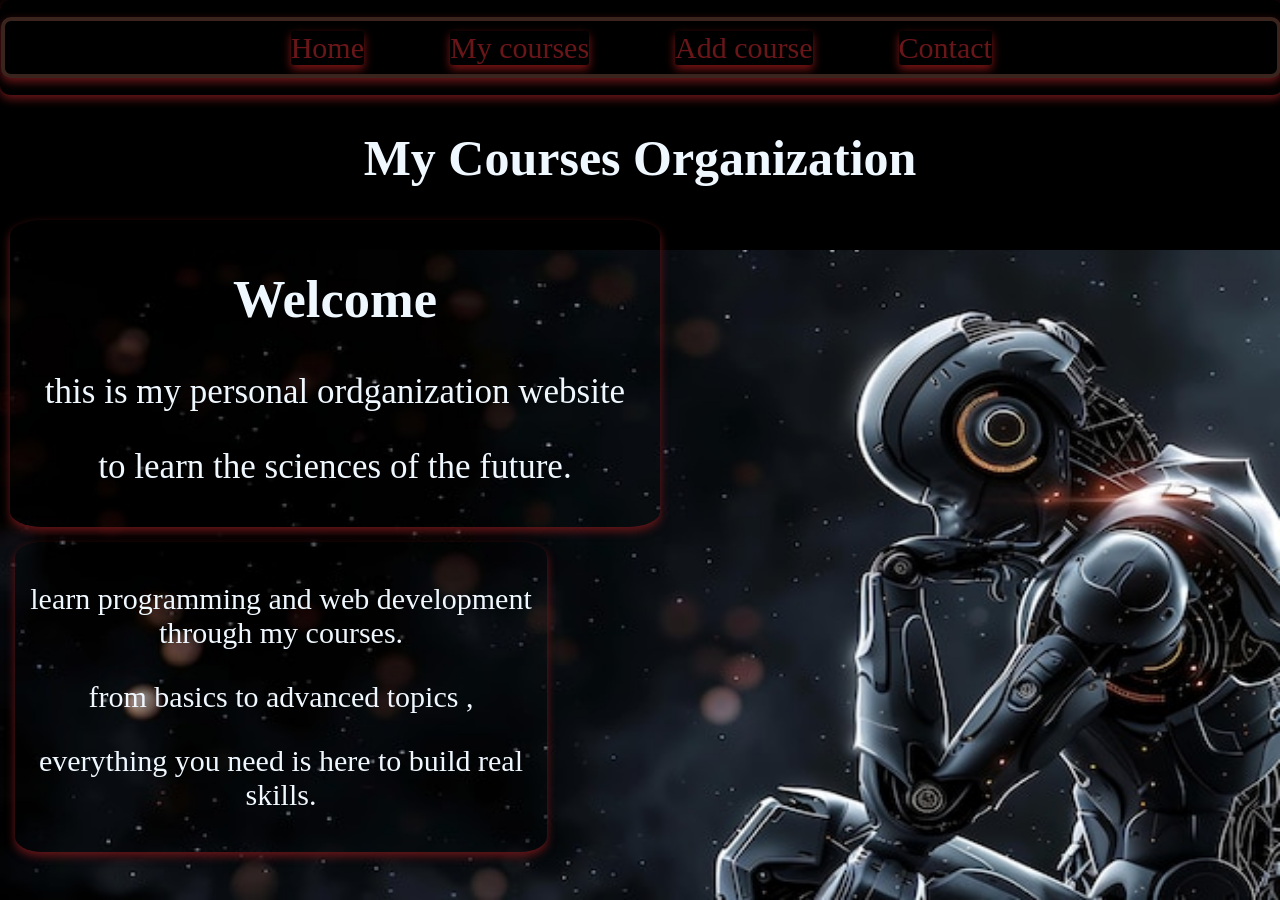
<file: index.html>
<!DOCTYPE html>
<html>
    <head>
        <title>Home</title>
        <meta charset="_UTF-8"/>
        <meta name="viewport" content="width=device-width,initial-scale=1.0">
        <link rel="stylesheet" href="home.css">
    </head>
    <body>
        <nav>
            <ul>
                <li><a href="index.html">Home</a></li>
                <li><a href="courses.html">My courses</a></li>
                <li><a href="addcourse.html">Add course</a></li>
                <li><a href="contact.html">Contact</a></li>
            </ul>
        </nav>
          <header>
             <h1>My Courses Organization </h1>
          </header>
            <main class="home">
               <section>
                  <h2>Welcome</h2>
                  <p>this is my personal ordganization website</p>
                  <P>to learn the sciences of the future.</P>
                </section>
            </main>  
        <footer class="home">
            <P>learn programming and web development through my courses.</P>
            <p>from basics to advanced topics ,</p>
            <p>everything you need is here to build real skills.</p>
        </footer>

    </body>

</html>
</file>
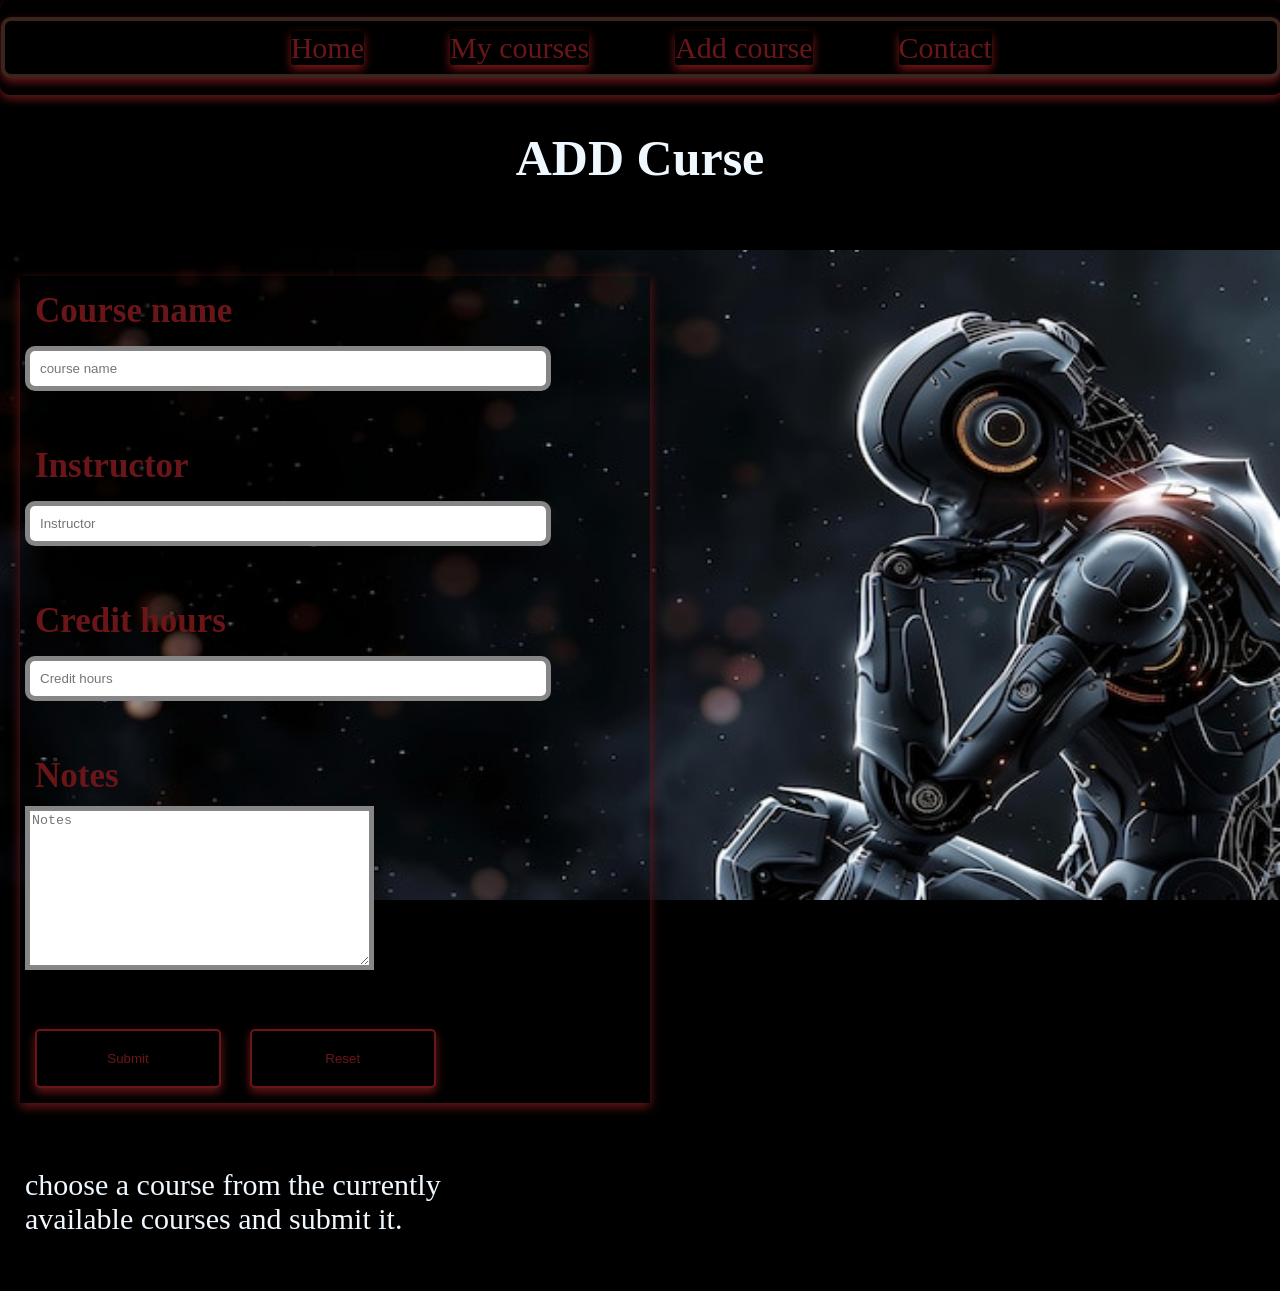
<file: addcourse.html>
<!DOCTYPE html>
<html>
    <head>
        <title>Addcourse</title>
        <meta charset="_UTF-8" />
        <meta name="viewport" content="width=device-width,initial-scale=1.0">
        <link rel="stylesheet" href="home.css">
    </head>
    <body>
         <nav>
            <ul>
                <li><a href="index.html">Home</a></li>
                <li><a href="courses.html">My courses</a></li>
                <li><a href="addcourse.html">Add course</a></li>
                <li><a href="contact.html">Contact</a></li>
            </ul>
         </nav>  
        <header>
            <h1>ADD Curse</h1>
        </header>
        <br>
        <br>
        <main>
            <section>
                <form>
                    <label for="n">Course name</label>
                    <input id="n" type="text" placeholder="course name">
                    <br>
                    <br>
                    <label for="m">Instructor</label>
                    <input id="m" type="text" placeholder="Instructor">
                    <br>
                    <br>
                    <label for="s">Credit hours</label>
                    <input id="s" type="number" placeholder="Credit hours" min="0">
                    <br>
                    <br>
                    <label>Notes</label>
                    <textarea cols="40" rows="10" placeholder="Notes"></textarea>
                    <br>
                    <br>
                    <button>Submit</button>
                    <button>Reset</button>
                </form>
            </section>
        </main>
        <footer>
            <p>choose a course from the currently available courses and submit it.</p>
        </footer>
    </body>
</html>
</file>
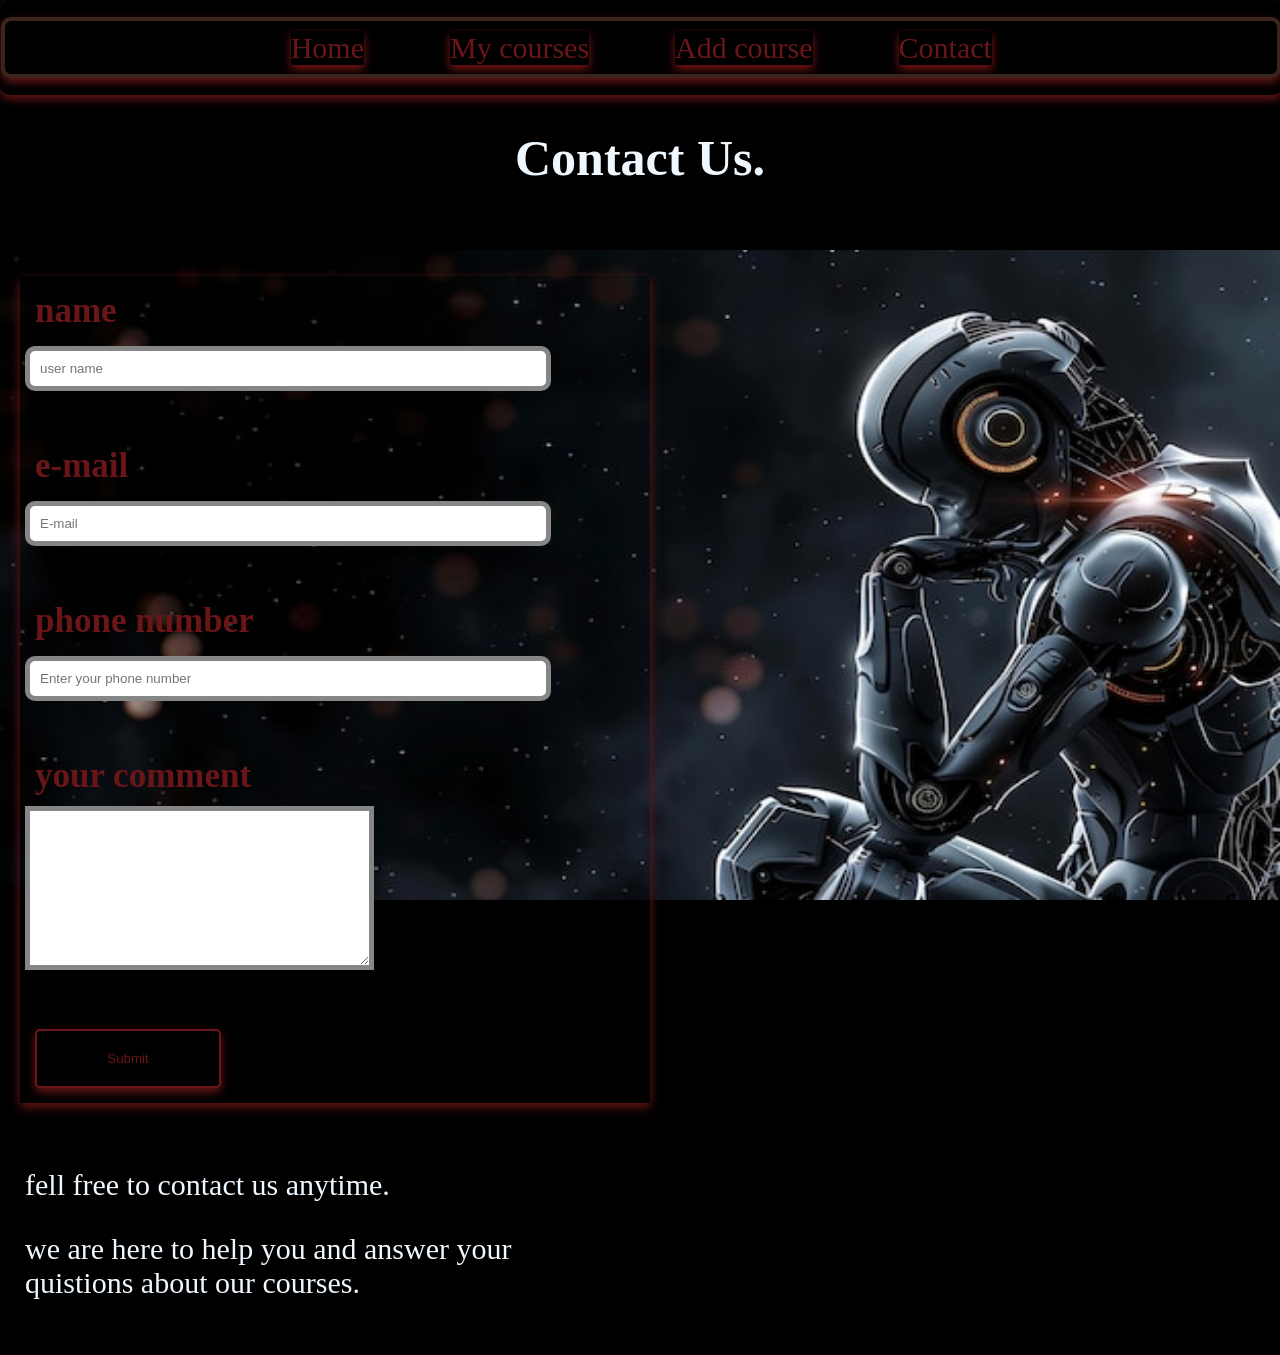
<file: contact.html>
<!DOCTYPE html>
<html>
    <haed>
        <title>contact</title>
        <meta charset="_UTF-8"/>
        <link rel="stylesheet" href="home.css">
        <meta name="viewport" content="width=device-width,initial-scale=1.0">
    </haed>
    <body>
        <nav>
           <ul>
                <li><a href="index.html">Home</a></li>
                <li><a href="courses.html">My courses</a></li>
                <li><a href="addcourse.html">Add course</a></li>
                <li><a href="contact.html">Contact</a></li>
        
           </ul>
       </nav>   
        <header>
            <h1>Contact Us.</h1>
        </header>
        <br>
        <br>
        <main>
            <sectiomn>
                <form>
                    <label>name</label>
                    <input type="text" placeholder="user name" >
                    <br>
                    <br>
                    <label>e-mail</label>
                    <input type="email" placeholder="E-mail">
                    <br>
                    <br>
                    <label>phone number</label>
                    <input tepe="tel" placeholder="Enter your phone number">
                    <br>
                    <br>
                    <label>your comment</label>
                    <textarea cols="40" rows="10" method="post"></textarea>
                    <br>
                    <br>
                    <button>Submit</button>
                </form>
            </sectiomn>
        </main>
        <footer>
            <p>fell free to contact us anytime.</p>
            <p>we are here to help you and answer your quistions about our courses.</p>
        </footer>
 </body>
</html>
</file>
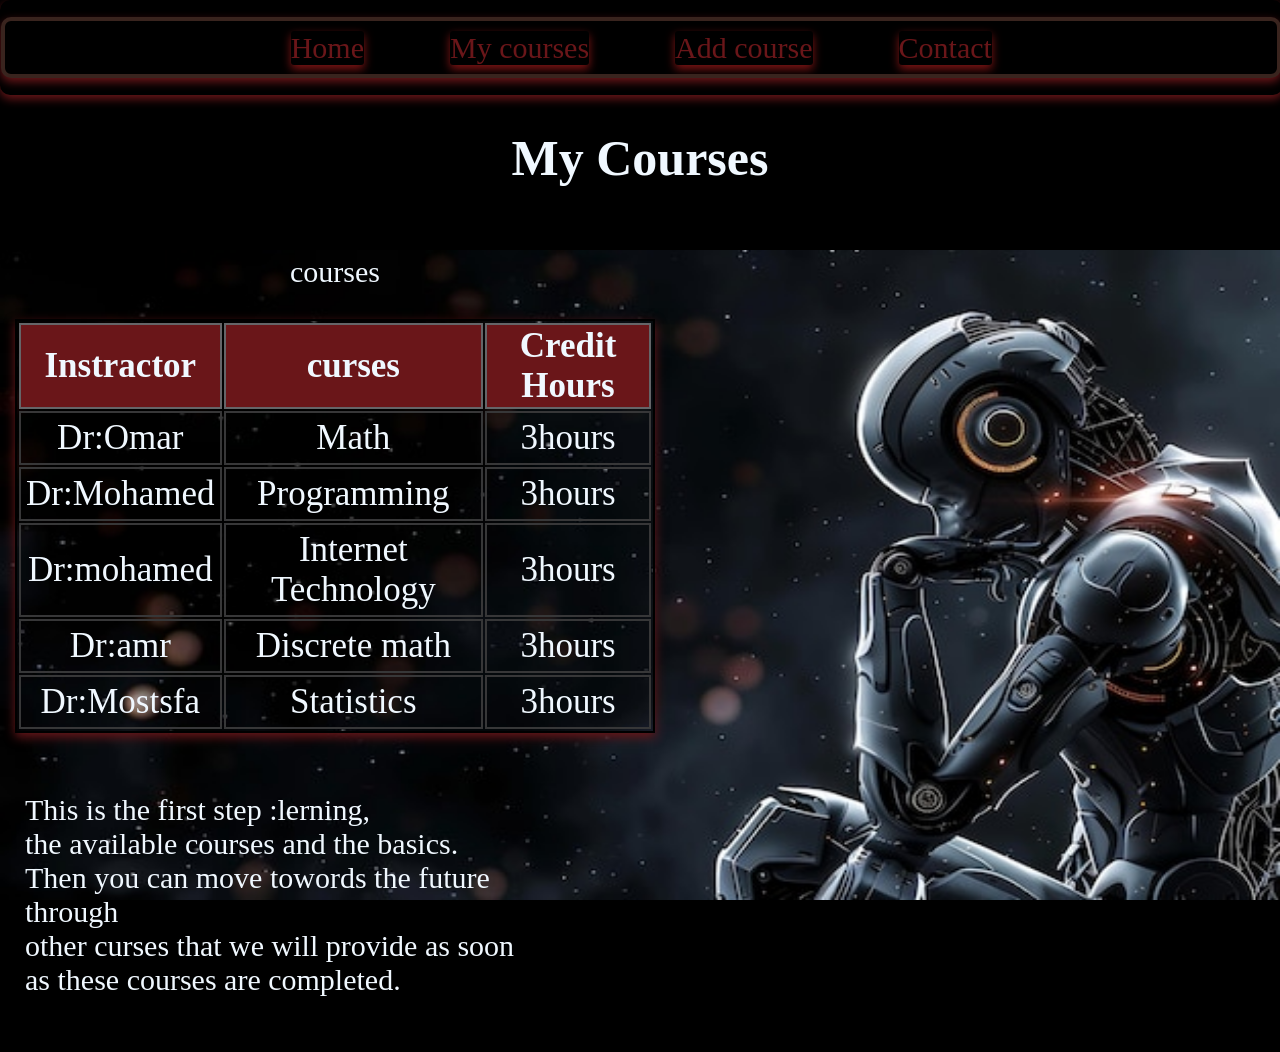
<file: courses.html>
<!DOCTYPE html>
<html>
    <head>
        <title>My Courses </title>
        <meat charset="_UTF-8"/>
        <meta name="viewport" content="width=device-width,initial-scale=1.0">
        <link rel="stylesheet" href="home.css">
    </head>
    <body>
         <nav>
            <ul>
                <li><a href="index.html">Home</a></li>
                <li><a href="courses.html">My courses</a></li>
                <li><a href="addcourse.html">Add course</a></li>
                <li><a href="contact.html">Contact</a></li>
            </ul>
        </nav>
        <header>
            <h1>My Courses</h1>
        </header>
        <main>
            <section>
                <table>
                    <p class="caption">courses</p>
                    <tr>
                        <th>Instractor</th>
                        <th>curses</th>
                        <th>Credit Hours</th>
                    </tr>
                    <tr>
                        <td>Dr:Omar</td>
                        <td>Math</td>
                        <td >3hours</td>   
                    </tr>
                    <tr>
                        <td>Dr:Mohamed</td>
                        <td>Programming</td>
                        <td>3hours</td>
                    </tr>
                    <tr>
                        <td>Dr:mohamed</td>
                        <td>Internet Technology</td>
                        <td>3hours</td>
                    </tr>
                    <tr>
                        <td>Dr:amr</td>
                        <td>Discrete math</td>
                        <td>3hours</td>
                    </tr>
                    <tr>
                        <td>Dr:Mostsfa</td>
                        <td>Statistics</td>
                        <td>3hours</td>
                    </tr>
                    
                </table>
            </section>
        </main>
        <footer>
            <p>
                This is the first step :lerning,<br>
                the available courses and the basics.<br>
                Then you can move towords the future through<br>
                other curses that we will provide as soon as 
                these courses are completed.
            </p>
        </footer>
    </body>
    
</html>
</file>
<file: home.css>
body { 
    margin:0%;
    color:aliceblue;
    background-image: url("images/photo.jpg");
    background-repeat: no-repeat;
    background-attachment:fixed ;
    background-position:right bottom;
    background-size: 100% 650px;
    background-color: black;
    overflow-x: hidden;
}

header {
    font-size: 25px;
    text-align:center;
}

.home{
    text-align: center;
    box-shadow: 0 4px 10px rgb(106, 22, 25);
}

main {
    border-radius: 2px;
    padding: 5px;
    margin: 10px;
    width:50%;
    font-size: 35px;
    transition-duration: 2s;
    transition-property: all;
    transition-timing-function: ease;
    border-radius: 5%;
} 

main:hover{
    padding:5px;
    margin:5px;
} 

footer {
    padding:10px;
    margin:15px;
    width:40%;
    transition: all  2s 0.5s ease;
    font-size:30px;
    border-radius:5%
}

footer:hover{
    padding:15px;
    margin:20px;
}

table {
    width:100%;
    border-spacing:2px;
    border:2px black solid;
    box-shadow:  0 4px 10px rgb(106, 22, 25);
}

table td {
    color:aliceblue;
    padding:5px;
    border:2px solid rgb(55, 55, 56);
    text-align: center;
}

th{
    border-spacing:2px;
    border:2px solid rgb(101, 101, 104);
    background-color:rgb(106, 22, 25);
    color: aliceblue;
    font-width: bold;
}

.caption{
    font-size: 30px;
    text-align: center;
}

form {
    padding:5px;
    margin: 5px;
    width:auto;
    box-shadow: 0 4px 10px rgb(106, 22, 25);
}

input {
    width:80%;
    padding:10px;
    margin:5px 0px;
    border:5px solid rgba(79, 79, 80, 0.686);
    border-radius: 10px;
}

input:focus{
    border-color:rgb(106, 22, 25);
    outline: none;
}

textarea{
    border: 5px solid rgba(79, 79, 80, 0.686);
}

textarea:focus{
    border-color: rgb(106, 22, 25);
    outline: none;
}

label {
    display:block;
    margin:10px;
    font-weight:bold;
    color:rgb(106, 22, 25); 
}

button {
    width:30%;
    padding:20px;
    margin:10px;
    background-color: black;
    color:rgb(106, 22, 25);
    border:2px solid  rgb(106, 22, 25);
    border-radius: 5px;
    box-shadow: 0 4px 10px rgb(106, 22, 25);
}

button:hover{
    color:brown;
}

nav {
    display: flex;
    width:100%;
    padding:0.1%;
    background-color:black;
    margin-bottom:3px;
    box-shadow: 0 4px 10px rgb(106, 22, 25);
    border-radius: 10px;
    position: sticky;
    top:0;
    overflow: hidden;
}

ul {
    display: flex;
    justify-content: center;
    align-items: center;
    gap:80px;
    width: 100%;
    padding:0.5%;
    background-color: black;
    list-style: none;
    border: solid 4px rgb(57, 36, 30);
    border-radius: 10px;
    box-shadow: 0 4px 10px rgb(106, 22, 25);
    flex-wrap: nowrap;
    overflow-x: auto;
}

ul::-webkit-scrollbar {
    height: 6px;
}

ul::-webkit-scrollbar-thumb {
    background: rgb(106, 22, 25);
    border-radius: 10px;
}

ul li {
    padding: 3px;
    display:flex;
    flex-shrink: 0;
}

li a {
    text-decoration: none;
    color:rgb(106, 22, 25);
    font-size: 30px;
    box-shadow:0 4px 10px rgb(129, 21, 21);
    border-radius: 3px;
    white-space: nowrap;
}

li a:hover {
    color:brown;
}

/* ===== MEDIA QUERY ===== */

@media (max-width:1050px){

    body {
        background-size: cover;
        background-position: center;
    }

    ul {
        gap: 40px;
    }

    main,
    footer {
        width: 85%;
    }

    button {
        width: 60%;
    }

    table {
        display: block;
        overflow-x: auto;
        white-space: nowrap;
    }

    table td,
    table th {
        padding: 8px;
        font-size: 16px;
    }
}

@media (max-width:600px){

    body {
        background-attachment: scroll;
        background-size: cover;
        background-position: center;
    }

    ul {
        gap: 20px;
    }

    li a {
        font-size: 16px;
    }

    main,
    footer {
        width: 90%;
    }

    button {
        width: 90%;
    }

    table {
        display: block;
        overflow-x: auto;
        white-space: nowrap;
    }

    table td,
    table th {
        padding: 6px;
        font-size: 14px;
    }
}

@media (max-width:300px){

    body {
        background-size: cover;
        background-position: center;
    }

    li a {
        font-size: 12px;
        padding: 5px;
    }

    main,
    footer {
        width: 95%;
        font-size: 14px;
    }

    button {
        width: 100%;
    }

    table td,
    table th {
        padding: 4px;
        font-size: 12px;
    }
}
</file>
